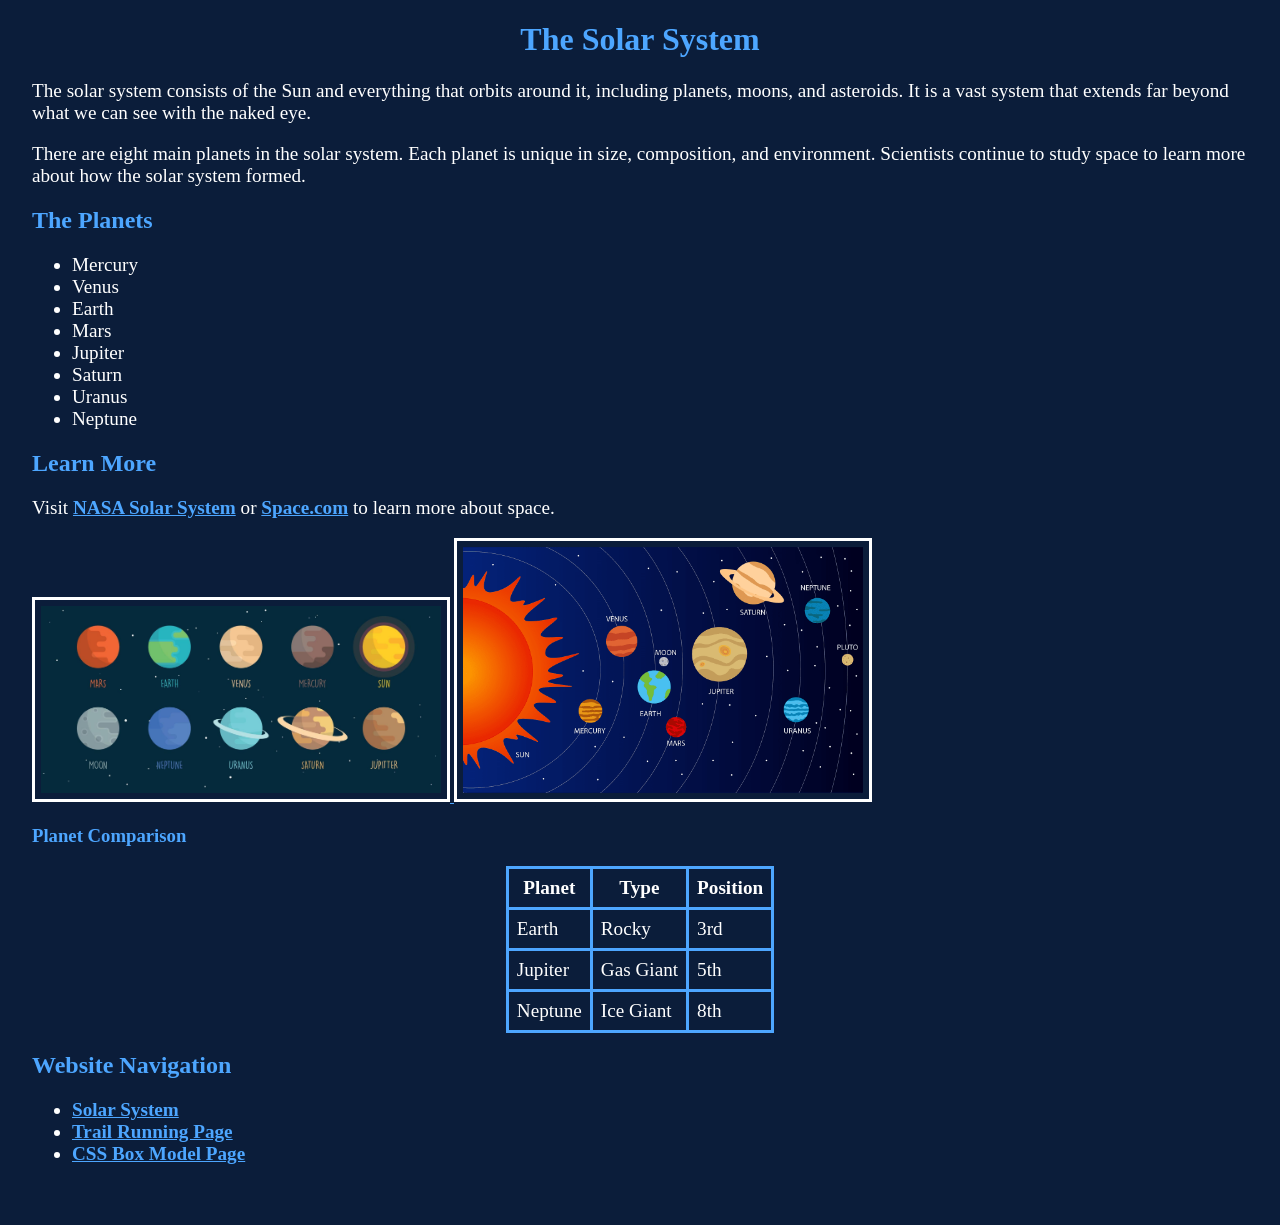
<file: index.html>
<!DOCTYPE html>
<html lang="en-US">
<head>
  <meta charset="UTF-8">
  <meta name="description" content="A simple page about the solar system">
  <meta name="keywords" content="solar system, planets, space">
  <meta name="author" content="Jake Lkhagva">
  <meta name="viewport" content="width=device-width, initial-scale=1.0">
  <title>Solar System</title>
  <link rel="stylesheet" href="resources/index_style.css">
</head>

<body>

  <h1>The Solar System</h1>

  <p>The solar system consists of the Sun and everything that orbits around it, including planets, moons, and asteroids. It is a vast system that extends far beyond what we can see with the naked eye.</p>

  <p>There are eight main planets in the solar system. Each planet is unique in size, composition, and environment. Scientists continue to study space to learn more about how the solar system formed.</p>

  <h2>The Planets</h2>
  <ul>
    <li>Mercury</li>
    <li>Venus</li>
    <li>Earth</li>
    <li>Mars</li>
    <li>Jupiter</li>
    <li>Saturn</li>
    <li>Uranus</li>
    <li>Neptune</li>
  </ul>

  <h2>Learn More</h2>
  <p>
    Visit
    <a href="https://solarsystem.nasa.gov">NASA Solar System</a>
    or
    <a href="https://www.space.com">Space.com</a>
    to learn more about space.
  </p>

  <a href="https://solarsystem.nasa.gov">
    <img src="resources/solar1.jpg" alt="Solar system image" width="400">
  </a>

  <img src="resources/solar2.png" alt="Planets image" width="400">

  <h3>Planet Comparison</h3>
  <table>
    <tr>
      <th>Planet</th>
      <th>Type</th>
      <th>Position</th>
    </tr>
    <tr>
      <td>Earth</td>
      <td>Rocky</td>
      <td>3rd</td>
    </tr>
    <tr>
      <td>Jupiter</td>
      <td>Gas Giant</td>
      <td>5th</td>
    </tr>
    <tr>
      <td>Neptune</td>
      <td>Ice Giant</td>
      <td>8th</td>
    </tr>
  </table>

  <h2>Website Navigation</h2>
  
  <ul>
    <li><a href="index.html">Solar System</a></li>
    <li><a href="running.html">Trail Running Page</a></li>
    <li><a href="box_model.html">CSS Box Model Page</a></li>
  </ul>

</body>
</html>
</file>
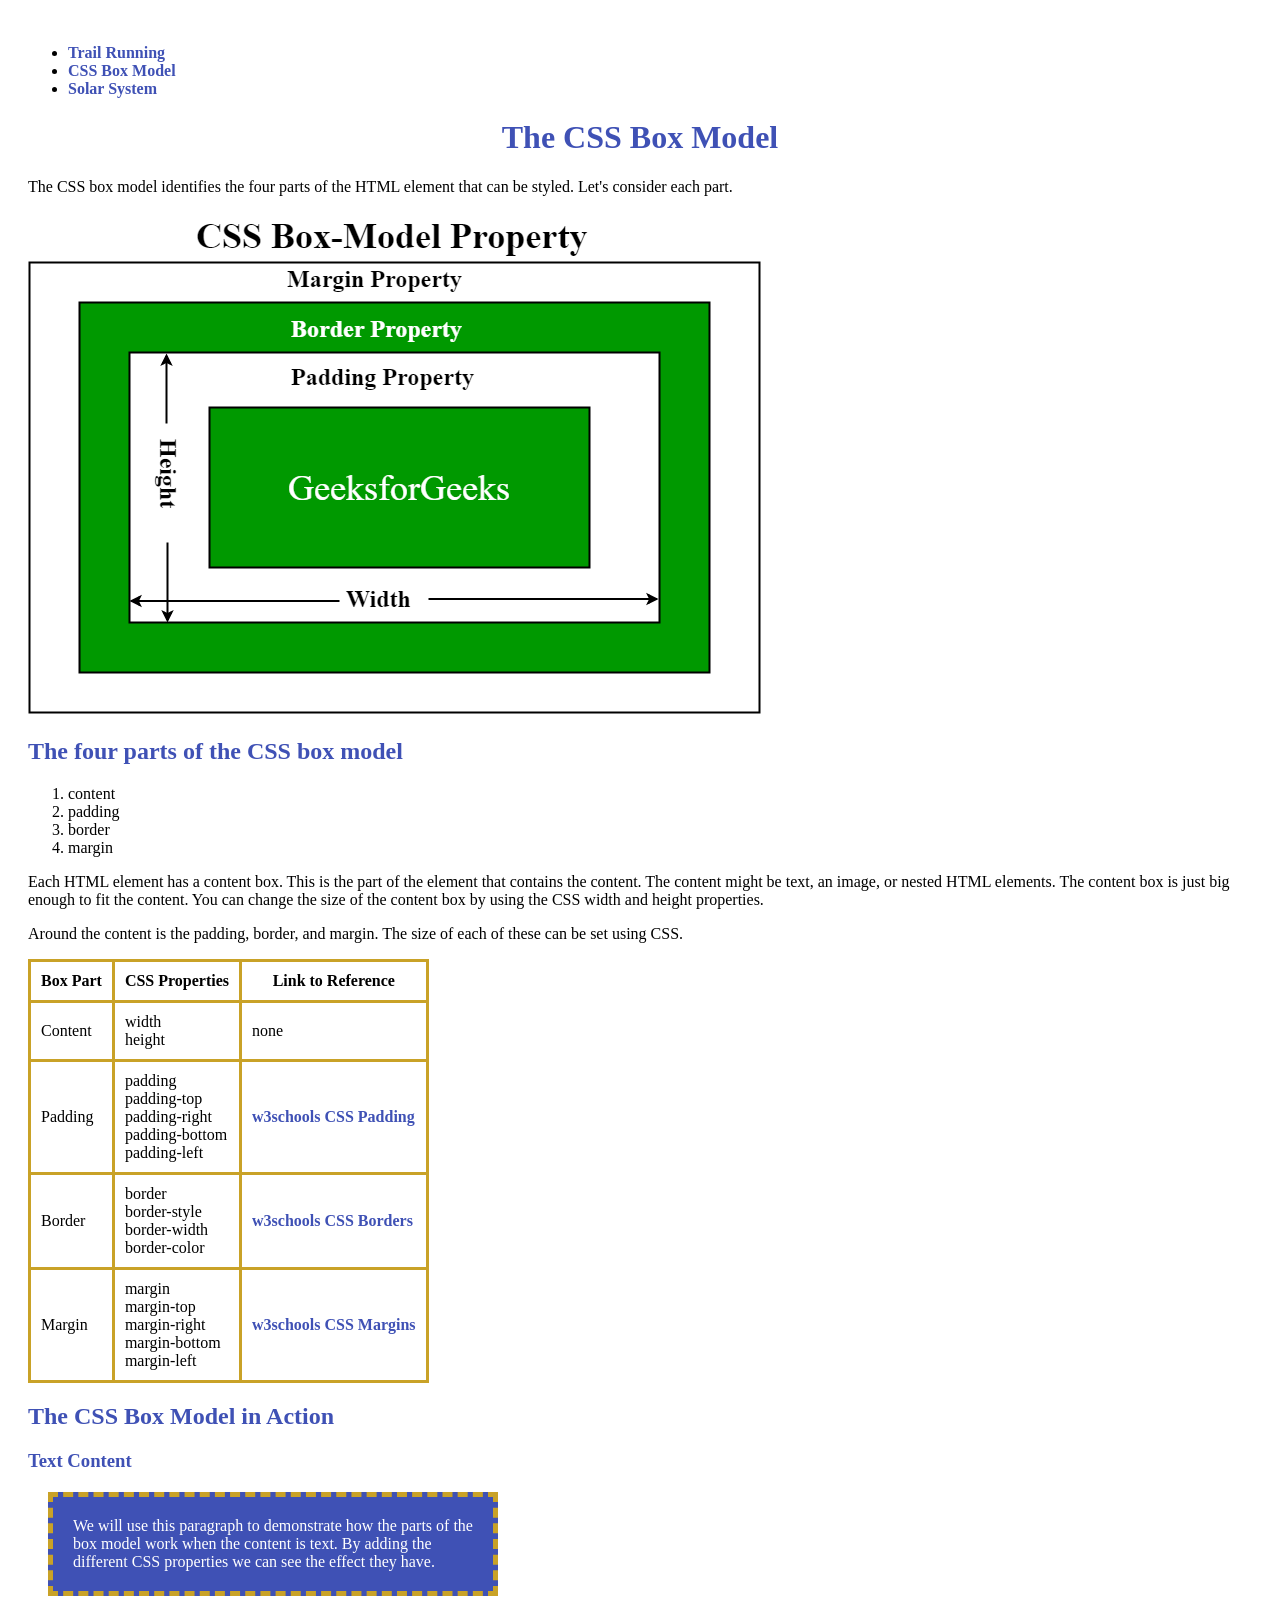
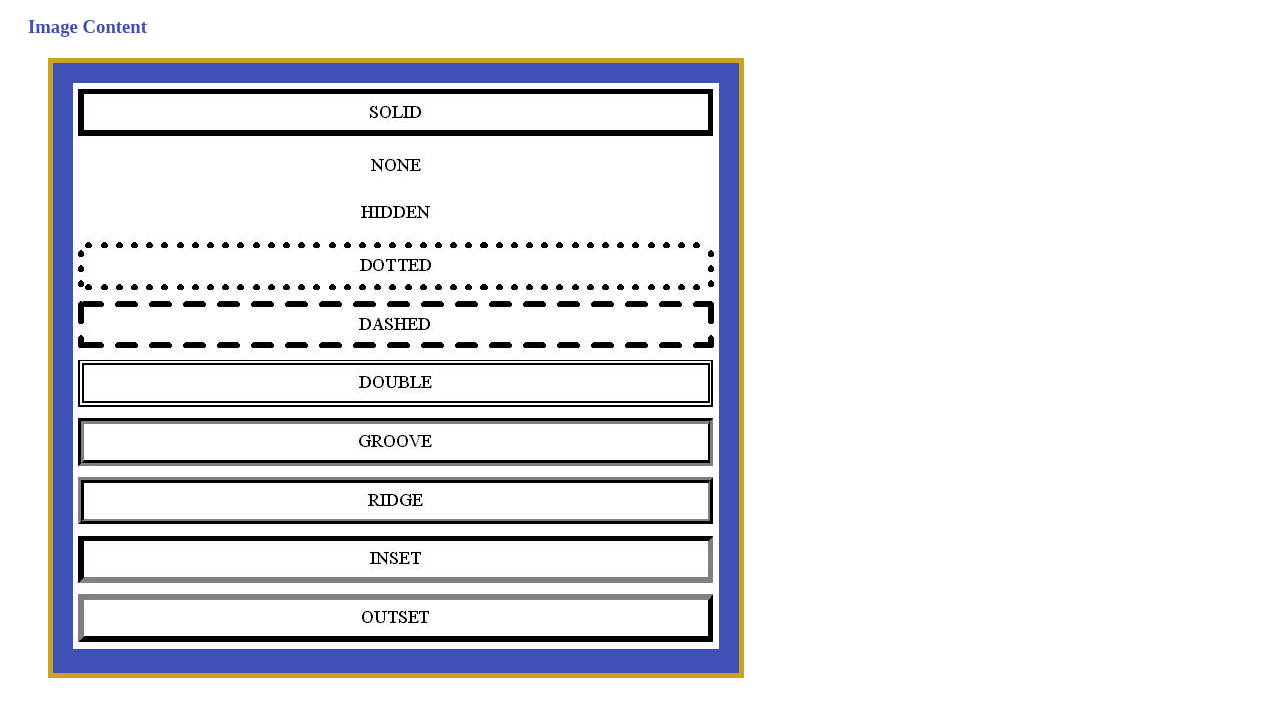
<file: box_model.html>
<!doctype html>
<html lang="en">
<head>
    <meta charset="UTF-8">
    <meta name="description" content="Explanation of the CSS box model including content, padding, border, and margin.">
    <meta name="keywords" content="CSS, box model, content, padding, border, margin">
    <meta name="author" content="Jake Buyankhishig">
    <title>The CSS Box Model</title>
    <link rel="stylesheet" href="resources/box_model_style.css">
</head>
<body>

<ul>
    <li><a href="running.html">Trail Running</a></li>
    <li><a href="box_model.html">CSS Box Model</a></li>
    <li><a href="index.html">Solar System</a></li>
</ul>

<h1>The CSS Box Model</h1>

<p>The CSS box model identifies the four parts of the HTML element that can be styled. Let's consider each part.</p>

<img src="resources/box_model_2.png" alt="Diagram of the CSS box model" width="733" height="502">

<h2>The four parts of the CSS box model</h2>

<ol>
    <li>content</li>
    <li>padding</li>
    <li>border</li>
    <li>margin</li>
</ol>

<p>Each HTML element has a content box. This is the part of the element that contains the content. The content might be text, an image, or nested HTML elements. The content box is just big enough to fit the content. You can change the size of the content box by using the CSS width and height properties.</p>

<p>Around the content is the padding, border, and margin. The size of each of these can be set using CSS.</p>

<table>
    <tr>
        <th>Box Part</th>
        <th>CSS Properties</th>
        <th>Link to Reference</th>
    </tr>
    <tr>
        <td>Content</td>
        <td>width<br>height</td>
        <td>none</td>
    </tr>
    <tr>
        <td>Padding</td>
        <td>padding<br>padding-top<br>padding-right<br>padding-bottom<br>padding-left</td>
        <td><a href="https://www.w3schools.com/css/css_padding.asp" title="Learn about CSS padding">w3schools CSS Padding</a></td>
    </tr>
    <tr>
        <td>Border</td>
        <td>border<br>border-style<br>border-width<br>border-color</td>
        <td><a href="https://www.w3schools.com/css/css_border.asp" title="Learn about CSS borders">w3schools CSS Borders</a></td>
    </tr>
    <tr>
        <td>Margin</td>
        <td>margin<br>margin-top<br>margin-right<br>margin-bottom<br>margin-left</td>
        <td><a href="https://www.w3schools.com/css/css_margin.asp" title="Learn about CSS margins">w3schools CSS Margins</a></td>
    </tr>
</table>

<h2>The CSS Box Model in Action</h2>

<h3>Text Content</h3>

<p class="box-demo">We will use this paragraph to demonstrate how the parts of the box model work when the content is text. By adding the different CSS properties we can see the effect they have.</p>

<h3>Image Content</h3>

<div class="image-box">
    <a href="https://css-tricks.com/almanac/properties/b/border/" title="Learn more about CSS borders">
        <img src="resources/border.jpg" alt="Example of CSS borders" width="646" height="566">
    </a>
</div>

</body>
</html>
</file>
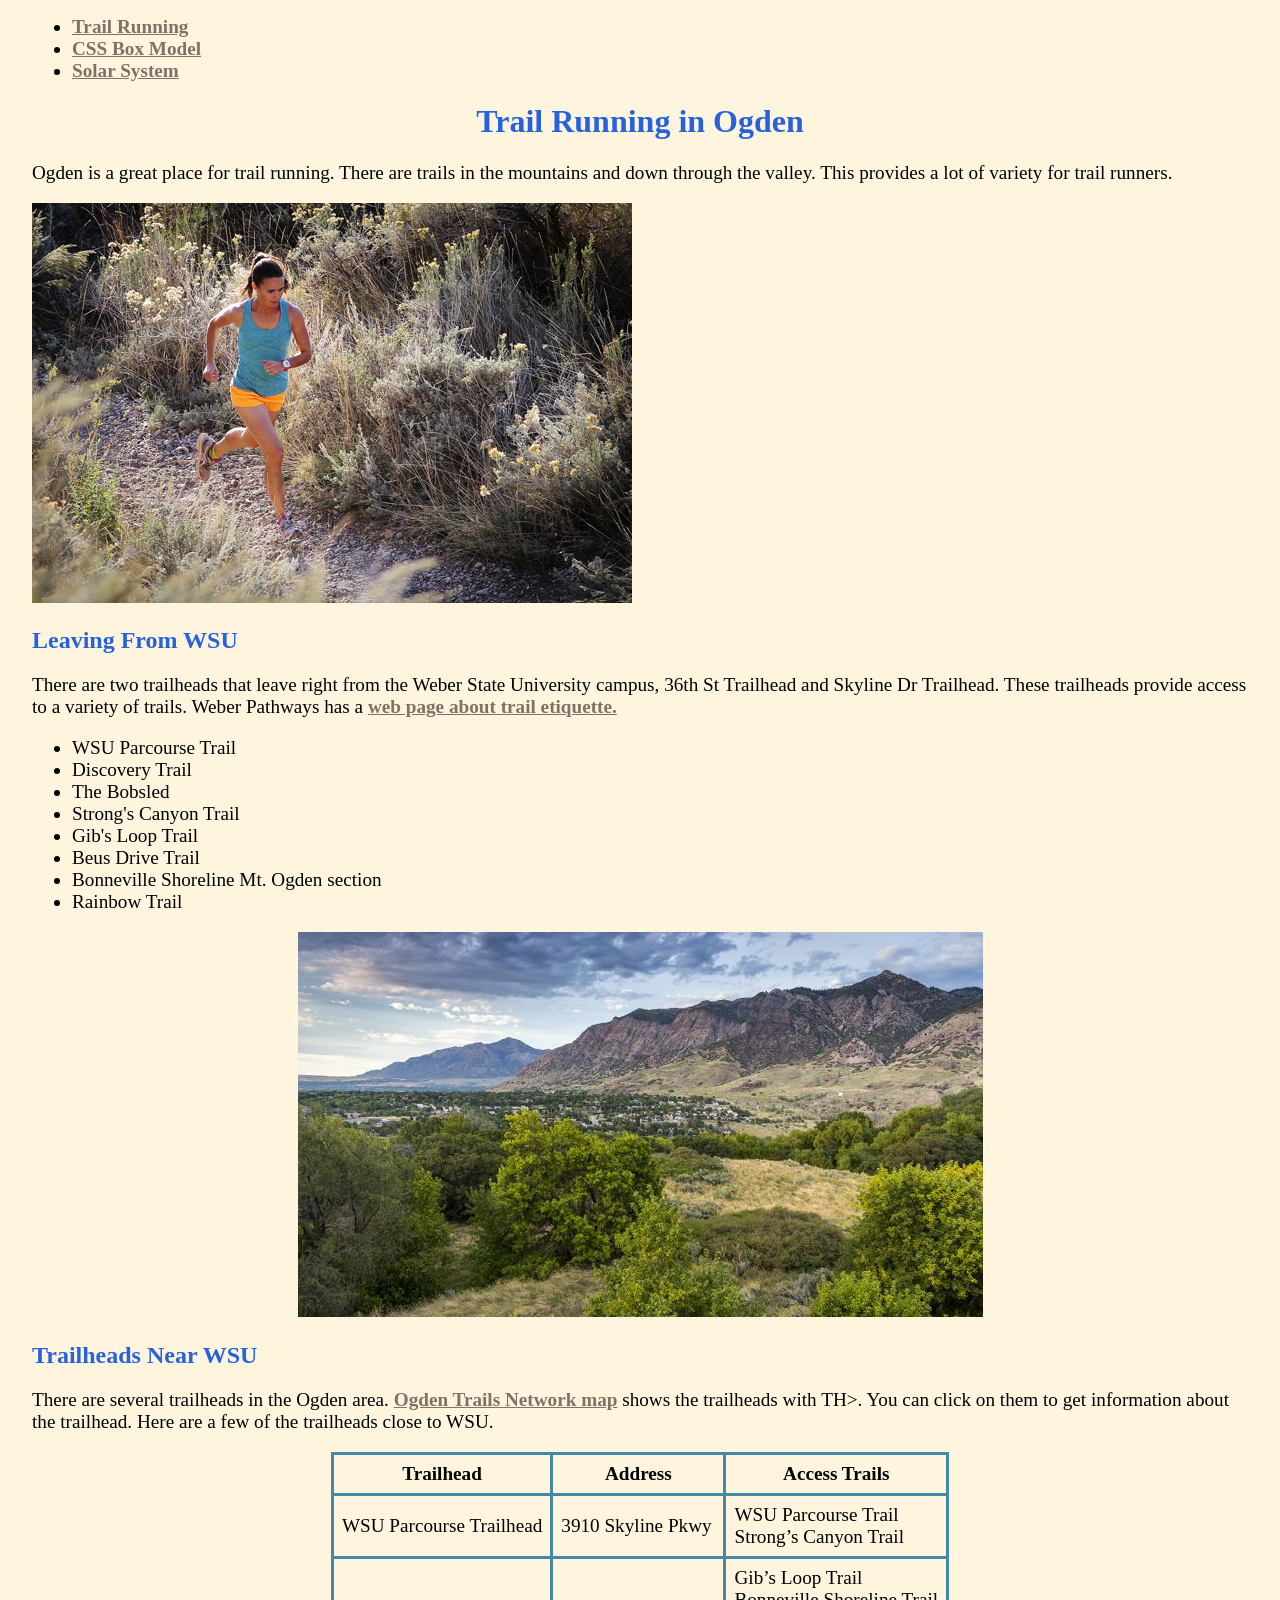
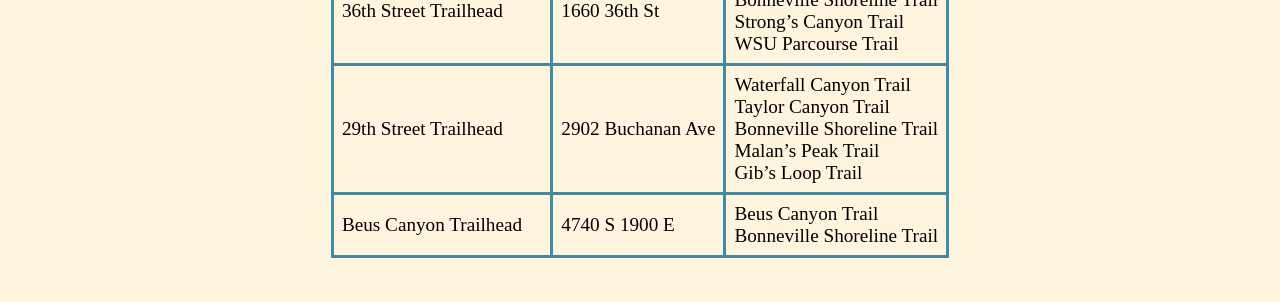
<file: running.html>
<!doctype html>
<html lang="en-US">

<head>
<meta charset="UTF-8">

<title>Trail Running</title>

<meta name="description" content="A brief view of trail running in Ogden">
<meta name="keywords" content="Ogden, trail running, trails, running">
<meta name="author" content= "Linda DuHadway, Jake Lkhagva">
<meta name="viewport" content="width=device-width, initial-scale=1.0">

<link rel="stylesheet" href="resources/running_style.css">
</head>

<body>

<ul>
    <li><a href="running.html">Trail Running</a></li>
    <li><a href="box_model.html">CSS Box Model</a></li>
    <li><a href="index.html">Solar System</a></li>
</ul>

<h1>Trail Running in Ogden</h1>

<p>Ogden is a great place for trail running. There are trails in the 
mountains and down through the valley. This provides a lot of variety 
for trail runners.</p>

<a href="https://www.ogdenmarathon.com/">
<img src="resources/runner.jpg" 
  alt="Cynthia Fowler running on a trail in the Ogden area" 
  width="600" height="400">
</a>

<h2>Leaving From WSU</h2>

<p>There are two trailheads that leave right from the Weber State University 
campus, 36th St Trailhead and Skyline Dr Trailhead. These trailheads provide 
access to a variety of trails. Weber Pathways has a 
<a href="https://www.weberpathways.org/trail-etiquette">web page about trail 
etiquette.</a></p>

<ul>
<li>WSU Parcourse Trail</li>
<li> Discovery Trail</li>
<li>The Bobsled</li>
<li>Strong's Canyon Trail</li>
<li>Gib's Loop Trail</li>
<li>Beus Drive Trail</li>
<li>Bonneville Shoreline Mt. Ogden section</li>
<li>Rainbow Trail</li>
</ul>

<p class="picture">
<img src="resources/view.jpg" 
  alt="View of a trail in the Ogden mountains" 
  width="685" height="385">
</p>

<h2>Trailheads Near WSU</h2>

<p>There are several trailheads in the Ogden area. 
	<a href="http://trails.ogdencity.com/">Ogden Trails Network map</a>
shows the trailheads with TH>. You can click on them to get information about 
the trailhead. Here are a few of the trailheads close to WSU.</p>

<div>
<table>
<tr>
<th>Trailhead</th>
<th>Address</th>
<th>Access Trails</th>
</tr>
<tr>
<td>WSU Parcourse Trailhead</td>
<td>3910 Skyline Pkwy</td>
<td>WSU Parcourse Trail<br>Strong’s Canyon Trail</td>
</tr>
<tr>
<td>36th Street Trailhead</td>
<td>1660 36th St</td>
<td>Gib’s Loop Trail<br>Bonneville Shoreline Trail<br>Strong’s Canyon Trail
  <br>WSU Parcourse Trail</td>
</tr>
<tr>
<td>29th Street Trailhead</td>
<td>2902 Buchanan Ave</td>
<td>Waterfall Canyon Trail<br>Taylor Canyon Trail<br>Bonneville Shoreline Trail
  <br>Malan’s Peak Trail<br>Gib’s Loop Trail</td>
</tr>
<tr>
<td>Beus Canyon Trailhead</td>
<td>4740 S 1900 E</td>
<td>Beus Canyon Trail<br>Bonneville Shoreline Trail</td>
</tr>
</table>
</div>

</body>
</html>
</file>
<file: resources/index_style.css>
/*
dark blue: #0B1D3A
light blue: #4DA6FF
accent: #FFD700
white: #FFFFFF
*/

body {
  background-color: #0B1D3A;
  color: #FFFFFF;
  padding: 0 24px 36px 24px;
}

a {
  color: #4DA6FF;
  font-weight: bold;
}

a:hover {
  color: #FFD700;
}

h1, h2, h3 {
  color: #4DA6FF;
}

h1 {
  text-align: center;
}

p, li, table {
  font-size: 1.2em;
}

th, td {
  border: #4DA6FF solid 3px;
  padding: 8px;
}

table {
  border-collapse: collapse;
  margin-left: auto;
  margin-right: auto;
}

img {
  border: #FFFFFF solid 3px;
  padding: 6px;
}
</file>
<file: resources/box_model_style.css>
/*
  heading, background: #3F51B5
  border, link-background: #C9A227 
*/

h1, h2, h3 {
  color: #3F51B5;
}

h1 {
  text-align: center;
}

th, td {
  border: 3px solid #C9A227;
  padding: 10px;
}

table {
  border-collapse: collapse;
}

a {
    color: #3F51B5;
    font-weight: bold;
    text-decoration: none;
}

a:hover {
    color: #C9A227;
}

.box-demo {
    background-color: #3F51B5;
    color: white;
    width: 400px;
    padding: 20px;
    border: 5px dashed #C9A227;
    margin: 20px;
}

.image-box {
    background-color: #3F51B5;
    width: 646px;
    padding: 20px;
    border: 5px solid #C9A227;
    margin: 20px;
}

body {
    padding: 20px;
}
</file>
<file: resources/running_style.css>
/*
  blue: #448AA6
  orange: #F29727
  light blue: #BADDE3
  dark blue: #48757C
  brown: #837064
*/

body {
  background-color: #FFF5DE;
  padding: 0 24px 36px 24px;
}

a {
  color: #837064;
  font-weight: bold;
}

a:hover {
  color: #2662DC;
}

h1, h2 {
  color: #2662DC;
}

h1 {
  text-align: center;
}

p.picture {
  text-align: center;
}

p, li, table {
  font-size: 1.2em;
}

th, td {
  /*border-color: #448AA6;
  border-style: solid;
  border-width: 3px; */
  border: #448AA6 solid 3px;
  padding: 8px;
}

table {
  border-collapse: collapse;
  margin-left: auto;
  margin-right: auto;
}
</file>
